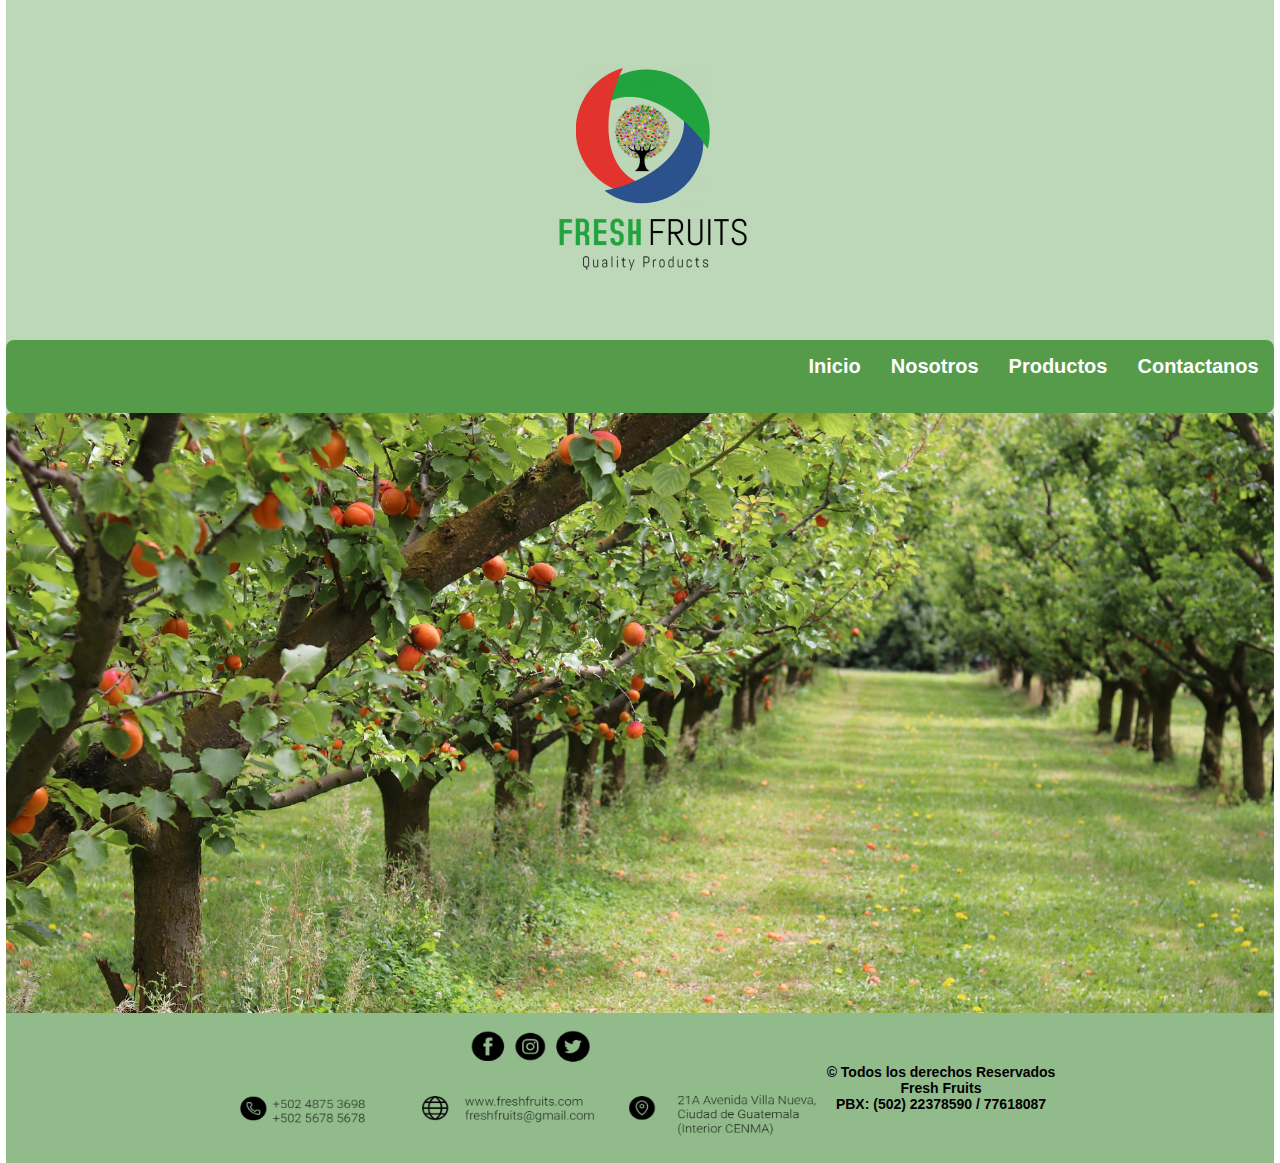
<file: index.html>
<!DOCTYPE html>
<html lang="en">
<head>
    <meta charset="UTF-8">
    <meta http-equiv="X-UA-Compatible" content="IE=edge">
    <meta name="viewport" content="width=device-width, initial-scale=1.0">
    <link rel="stylesheet" href="css/main.css">
    <title>Inicio</title>
</head>
<body>
    <div id="principal">
        <header>
            <img src="img/Copia de Fresh Fruits Restaurant Logo - Hecho con PosterMyWall.png" alt="" width="300" height="300" >
            
        </header>

        <nav>
            <ul>
                <li><a href="index.html">Inicio </a></li>
                <li><a href="nosotros.html">Nosotros </a></li>
                <li><a href="producto.html">Productos </a></li>
                <li><a href="contactanos.html">Contactanos </a></li>
            </ul>
        </nav>

        <main>
            
            <div class="slider">
                <ul>
                    <li><img src="img/fondo1.jpg" alt="" ></li>
                    <li><img src="img/fondo2.jpg" alt="" ></li>
                    <li><img src="img/fondo3.jpg" alt="" ></li>
                    <li><img src="img/fondo4.jpg" alt="" ></li>
                </ul>
            </div> 

        </main>

        <footer>
             
             <div>
                <ul>
                    <li><img src="img/redes fruits3.jpg" alt="" width="600" height="125"></li>
                </ul>
            </div>
            
            <ul>
                <li>&copy; Todos los derechos Reservados</li>
                <li>Fresh Fruits</li>
                <li>PBX: (502) 22378590 / 77618087</li>
             
             </ul>

        </footer>
    </div>  
</body>
</html>
</file>
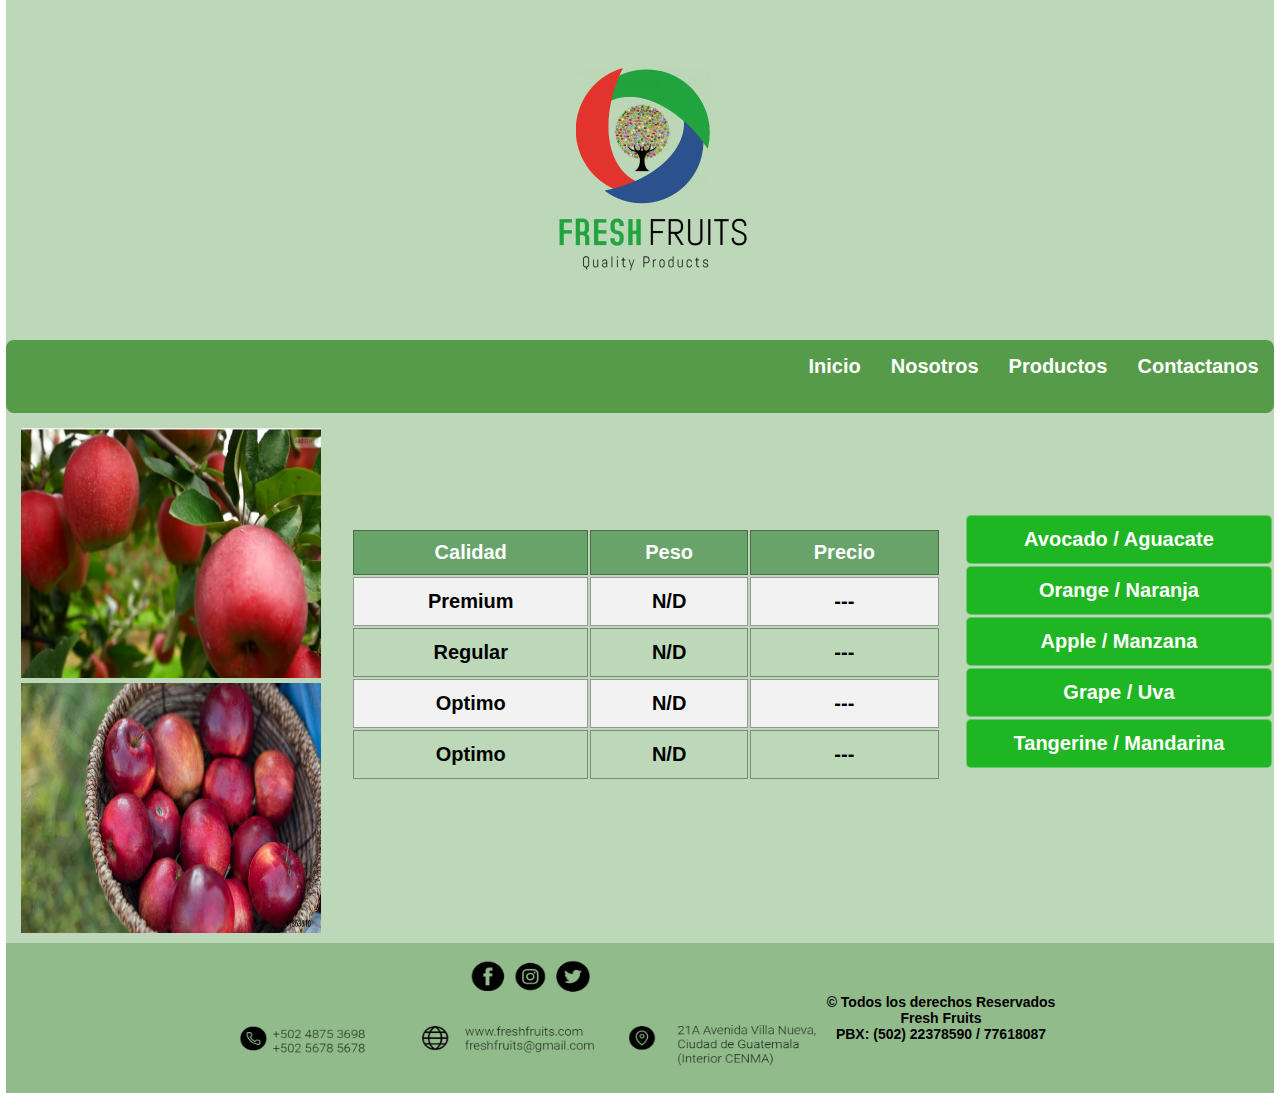
<file: apple.html>
<!DOCTYPE html>
<html lang="en">
<head>
    <meta charset="UTF-8">
    <meta http-equiv="X-UA-Compatible" content="IE=edge">
    <meta name="viewport" content="width=device-width, initial-scale=1.0">
    <link rel="stylesheet" href="css/apple.css">
    <title>apple</title>
</head>
<body>
    <div id="principal">
        <header>
            <img src="img/Copia de Fresh Fruits Restaurant Logo - Hecho con PosterMyWall.png" alt="" width="300" height="300" >
            
        </header>

        <nav>
            <ul>
                <li><a href="index.html">Inicio</a> </li>
                <li><a href="nosotros.html">Nosotros</a> </li>
                <li><a href="producto.html">Productos</a> </li>
                <li><a href="contactanos.html">Contactanos</a> </li>
            </ul>
        </nav>

        <main>
            <section>
                <div>
                    <ul>
                        <li><img src="img/manzana1.jpg" alt="" width="300" height="250"></li>
                        <li><img src="img/manzana2.jpg" alt="" width="300" height="250"></li>
                    </ul>
                </div> 
            
                <div>
                    <table>
                        <tr>
                            <th>Calidad</th>
                            <th>Peso</th>
                            <th>Precio</th>
                        </tr>
                        <tr>
                            <td>Premium</td>
                            <td>N/D</td>
                            <td>---</td>
                        </tr>
                        <tr>
                            <td>Regular</td>
                            <td>N/D</td>
                            <td>---</td>
                        </tr>

                        <tr>
                            <td>Optimo</td>
                            <td>N/D</td>
                            <td>---</td>
                        </tr>

                        <tr>
                            <td>Optimo</td>
                            <td>N/D</td>
                            <td>---</td>
                        </tr>
                    </table> 
                </div>

            </section>
            
            <aside>

                <table>
                    <tr>
                        <th><a href="avocado.html"> avocado / aguacate </a></th>
                    </tr>
                    <tr>
                        <th><a href="orange.html"> orange / naranja </a></th>
                    </tr>
                    <tr>
                        <th><a href="apple.html"> apple / manzana </a></th>
                    </tr>
                    <tr>
                        <th><a href="grape.html"> grape / uva </a></th>
                    </tr>
                    <tr>
                        <th><a href="tangerine.html"> tangerine / mandarina </a></th>
                    </tr>
                </table> 
                
            </aside>
        </main>

        <footer>
             
             <div>
                <ul>
                    <li><img src="img/redes fruits3.jpg" alt="" width="600" height="125"></li>
                </ul>
            </div>
            
            <ul>
                <li>&copy; Todos los derechos Reservados</li>
                <li>Fresh Fruits</li>
                <li>PBX: (502) 22378590 / 77618087</li>
             
             </ul>

        </footer>
    </div>  
</body>
</html>
</file>
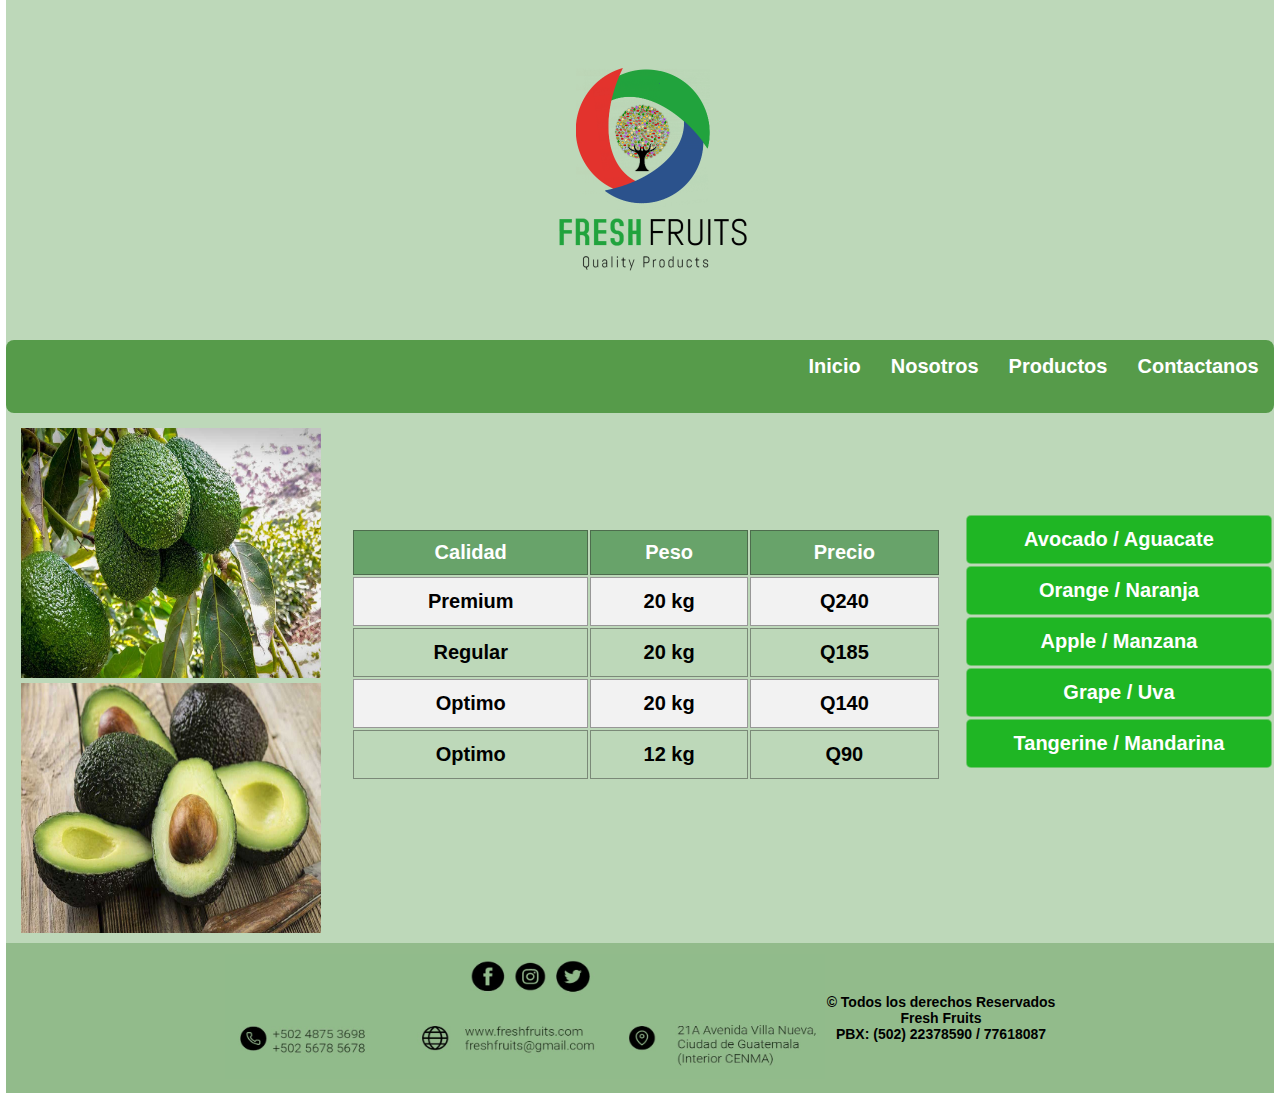
<file: avocado.html>
<!DOCTYPE html>
<html lang="en">
<head>
    <meta charset="UTF-8">
    <meta http-equiv="X-UA-Compatible" content="IE=edge">
    <meta name="viewport" content="width=device-width, initial-scale=1.0">
    <link rel="stylesheet" href="css/avocado.css">
    <title>avocado</title>
</head>
<body>
    <div id="principal">
        <header>
            <img src="img/Copia de Fresh Fruits Restaurant Logo - Hecho con PosterMyWall.png" alt="" width="300" height="300" >
            
        </header>

        <nav>
            <ul>
                <li><a href="index.html">Inicio</a> </li>
                <li><a href="nosotros.html">Nosotros</a> </li>
                <li><a href="producto.html">Productos</a> </li>
                <li><a href="contactanos.html">Contactanos</a> </li>
            </ul>
        </nav>

        <main>
            <section>
                <div>
                    <ul>
                        <li><img src="img/aguacate2.jpg" alt="" width="300" height="250"></li>
                        <li><img src="img/aguacate (1).jpg" alt="" width="300" height="250"></li>
                    </ul>
                </div> 
            
                <div>
                    <table>
                        <tr>
                            <th>Calidad</th>
                            <th>Peso</th>
                            <th>Precio</th>
                        </tr>
                        <tr>
                            <td>Premium</td>
                            <td>20 kg</td>
                            <td>Q240</td>
                        </tr>
                        <tr>
                            <td>Regular</td>
                            <td>20 kg</td>
                            <td>Q185</td>
                        </tr>

                        <tr>
                            <td>Optimo</td>
                            <td>20 kg</td>
                            <td>Q140</td>
                        </tr>

                        <tr>
                            <td>Optimo</td>
                            <td>12 kg</td>
                            <td>Q90</td>
                        </tr>
                    </table> 
                </div>

            </section>
            
            <aside>

                <table>
                    <tr>
                        <th><a href="avocado.html"> avocado / aguacate </a></th>
                    </tr>
                    <tr>
                        <th><a href="orange.html"> orange / naranja </a></th>
                    </tr>
                    <tr>
                        <th><a href="apple.html"> apple / manzana </a></th>
                    </tr>
                    <tr>
                        <th><a href="grape.html"> grape / uva </a></th>
                    </tr>
                    <tr>
                        <th><a href="tangerine.html"> tangerine / mandarina </a></th>
                    </tr>
                </table> 
                
            </aside>
        </main>

        <footer>
             
             <div>
                <ul>
                    <li><img src="img/redes fruits3.jpg" alt="" width="600" height="125"></li>
                </ul>
            </div>
            
            <ul>
                <li>&copy; Todos los derechos Reservados</li>
                <li>Fresh Fruits</li>
                <li>PBX: (502) 22378590 / 77618087</li>
             
             </ul>

        </footer>
    </div>  
</body>
</html>
</file>
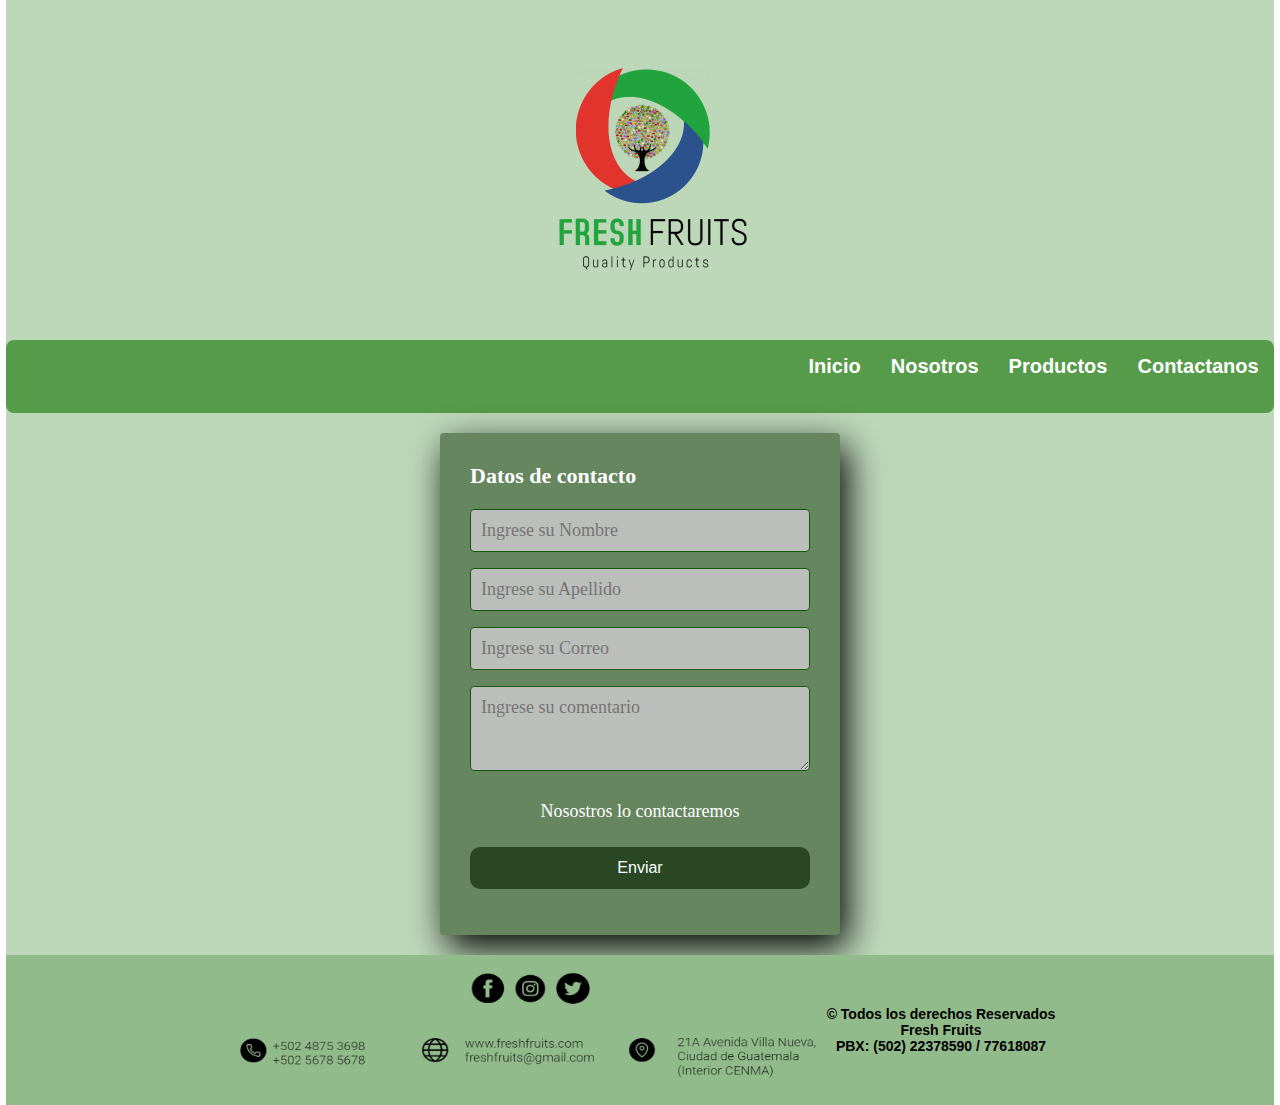
<file: contactanos.html>
<!DOCTYPE html>
<html lang="en">
<head>
    <meta charset="UTF-8">
    <meta http-equiv="X-UA-Compatible" content="IE=edge">
    <meta name="viewport" content="width=device-width, initial-scale=1.0">
    <link rel="stylesheet" href="css/contactanos.css">
    <title>Contactanos</title>
</head>
<body>
    <div id="principal">
        <header>
            <img src="img/Copia de Fresh Fruits Restaurant Logo - Hecho con PosterMyWall.png" alt="" width="300" height="300" >
            
        </header>

        <nav>
            <ul>
                <li><a href="index.html">Inicio</a> </li>
                <li><a href="nosotros.html">Nosotros</a> </li>
                <li><a href="producto.html">Productos</a> </li>
                <li><a href="contactanos.html">Contactanos</a> </li>
            </ul>
        </nav>

        <main>

           
            <section>

                <form class="form-contacto" action="">
                
                    <h4>Datos de contacto</h4>
                    <input class="controls" type="text" name="nombres" id="nombres" placeholder="Ingrese su Nombre">
                    <input class="controls" type="text" name="apellidos" id="apellidos" placeholder="Ingrese su Apellido">
                    <input class="controls" type="email" name="correo" id="correo" placeholder="Ingrese su Correo">
                    <textarea class="controls" type="text" name="comentario" id="comentario" cols="30" rows="3" placeholder="Ingrese su comentario"></textarea>
                    <p>Nosostros lo contactaremos</p>
                    <input class="botons" type="submit" value="Enviar" >
                
                </form>        
            
            
            </section>
          

        </main>

        <footer>
             
             <div>
                <ul>
                    <li><img src="img/redes fruits3.jpg" alt="" width="600" height="125"></li>
                </ul>
            </div>
            
            <ul>
                <li>&copy; Todos los derechos Reservados</li>
                <li>Fresh Fruits</li>
                <li>PBX: (502) 22378590 / 77618087</li>
             
             </ul>

        </footer>
    </div>  
</body>
</html>
</file>
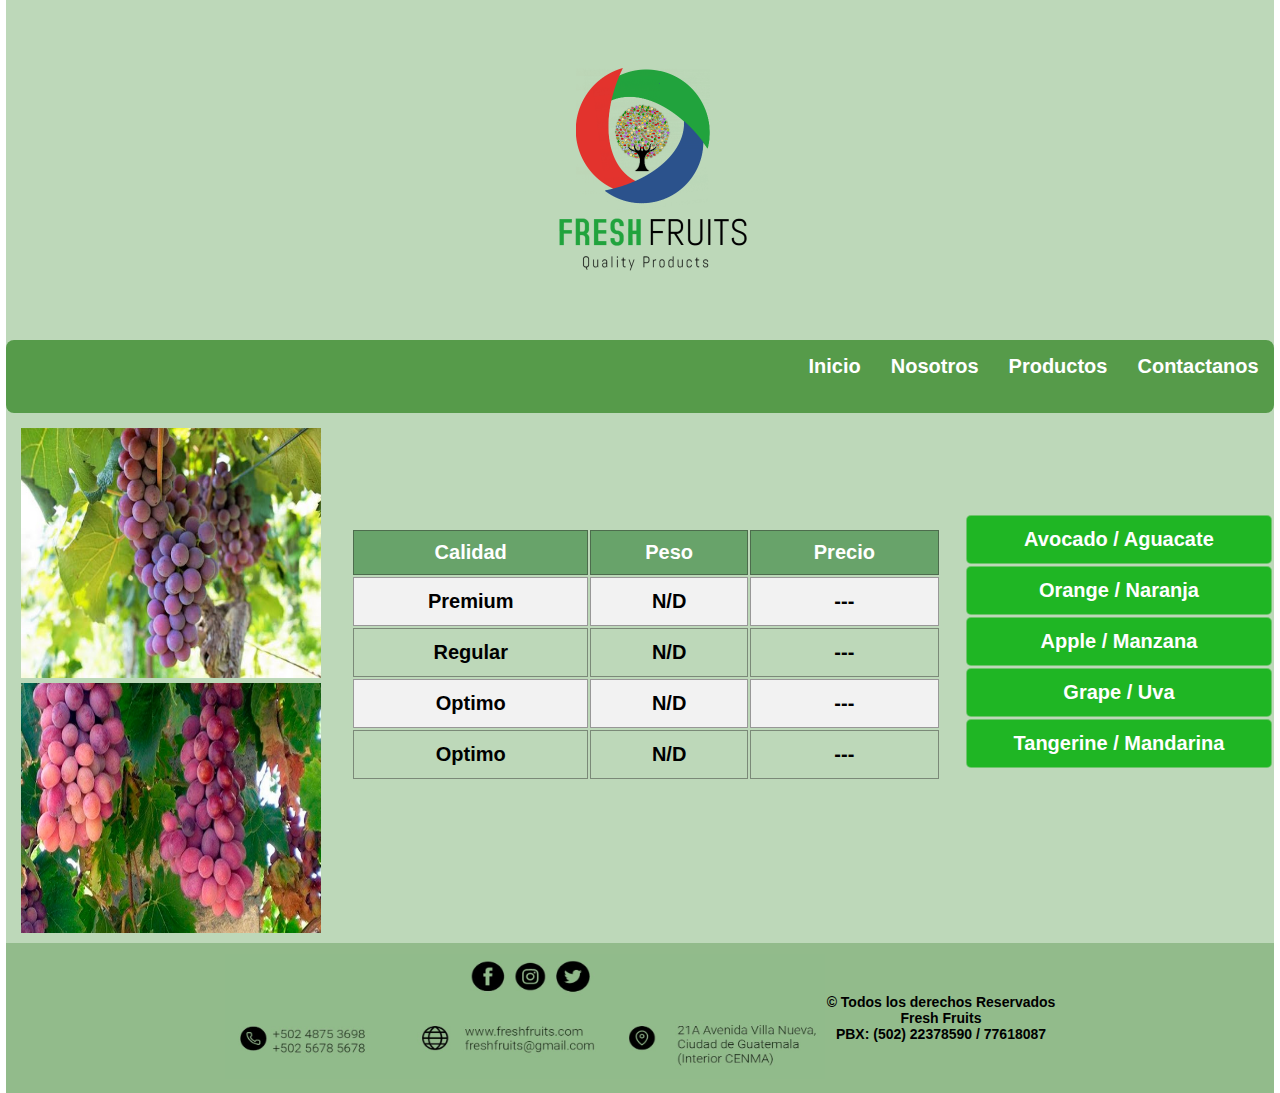
<file: grape.html>
<!DOCTYPE html>
<html lang="en">
<head>
    <meta charset="UTF-8">
    <meta http-equiv="X-UA-Compatible" content="IE=edge">
    <meta name="viewport" content="width=device-width, initial-scale=1.0">
    <link rel="stylesheet" href="css/grape.css">
    <title>grape</title>
</head>
<body>
    <div id="principal">
        <header>
            <img src="img/Copia de Fresh Fruits Restaurant Logo - Hecho con PosterMyWall.png" alt="" width="300" height="300" >
            
        </header>

        <nav>
            <ul>
                <li><a href="index.html">Inicio</a> </li>
                <li><a href="nosotros.html">Nosotros</a> </li>
                <li><a href="producto.html">Productos</a> </li>
                <li><a href="contactanos.html">Contactanos</a> </li>
            </ul>
        </nav>

        <main>
            <section>
                <div>
                    <ul>
                        <li><img src="img/uvas1.jpg" alt="" width="300" height="250"></li>
                        <li><img src="img/uvas2.jpg" alt="" width="300" height="250"></li>
                    </ul>
                </div> 
            
                <div>
                    <table>
                        <tr>
                            <th>Calidad</th>
                            <th>Peso</th>
                            <th>Precio</th>
                        </tr>
                        <tr>
                            <td>Premium</td>
                            <td>N/D</td>
                            <td>---</td>
                        </tr>
                        <tr>
                            <td>Regular</td>
                            <td>N/D</td>
                            <td>---</td>
                        </tr>

                        <tr>
                            <td>Optimo</td>
                            <td>N/D</td>
                            <td>---</td>
                        </tr>

                        <tr>
                            <td>Optimo</td>
                            <td>N/D</td>
                            <td>---</td>
                        </tr>
                    </table> 
                </div>

            </section>
            
            <aside>

                <table>
                    <tr>
                        <th><a href="avocado.html"> avocado / aguacate </a></th>
                    </tr>
                    <tr>
                        <th><a href="orange.html"> orange / naranja </a></th>
                    </tr>
                    <tr>
                        <th><a href="apple.html"> apple / manzana </a></th>
                    </tr>
                    <tr>
                        <th><a href="grape.html"> grape / uva </a></th>
                    </tr>
                    <tr>
                        <th><a href="tangerine.html"> tangerine / mandarina </a></th>
                    </tr>
                </table> 
                
            </aside>
        </main>

        <footer>
             
             <div>
                <ul>
                    <li><img src="img/redes fruits3.jpg" alt="" width="600" height="125"></li>
                </ul>
            </div>
            
            <ul>
                <li>&copy; Todos los derechos Reservados</li>
                <li>Fresh Fruits</li>
                <li>PBX: (502) 22378590 / 77618087</li>
             
             </ul>

        </footer>
    </div>  
</body>
</html>
</file>
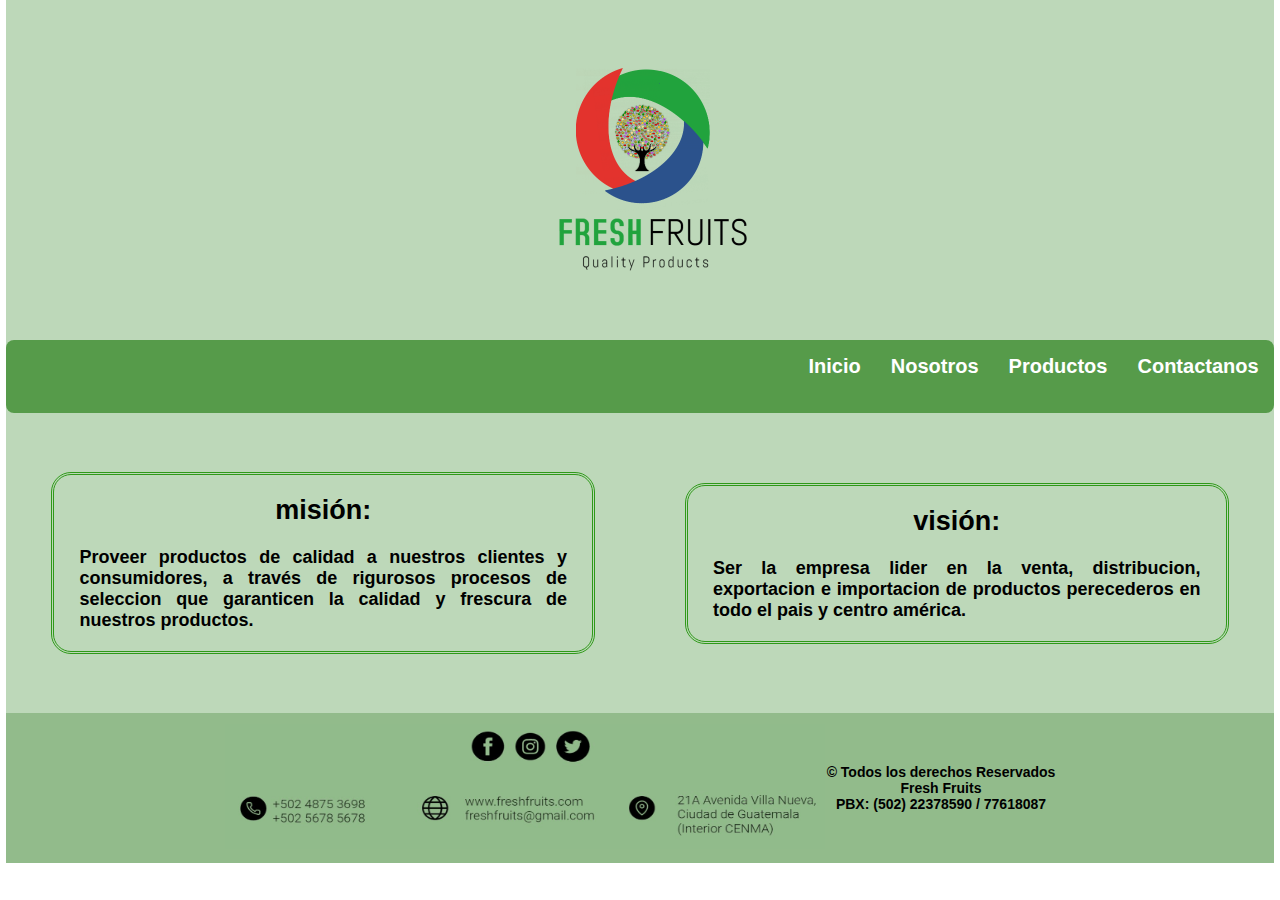
<file: nosotros.html>
<!DOCTYPE html>
<html lang="en">
<head>
    <meta charset="UTF-8">
    <meta http-equiv="X-UA-Compatible" content="IE=edge">
    <meta name="viewport" content="width=device-width, initial-scale=1.0">
    <link rel="stylesheet" href="css/nostros.css">
    <title>Nosotros</title>
</head>
<body>
    <div id="principal">
        <header>
            <img src="img/Copia de Fresh Fruits Restaurant Logo - Hecho con PosterMyWall.png" alt="" width="300" height="300" >
            
        </header>

        <nav>
            <ul>
                <li><a href="index.html">Inicio </a></li>
                <li><a href="nosotros.html">Nosotros </a></li>
                <li><a href="producto.html">Productos </a></li>
                <li><a href="contactanos.html">Contactanos </a></li>
            </ul>
        </nav>

        <main>
            
            <section>

                <div id="mision">
                    <h2>misión:</h2>
                    <br/>
                    <p>Proveer productos de calidad a nuestros 
                        clientes y consumidores, a través  de 
                        rigurosos procesos de seleccion que 
                        garanticen la   
                    calidad y frescura de nuestros productos.</p>
               </div>

            </section>

           
            <aside>

                <div id="vision">
                    <h2>visión:</h2>
                    <br/>
                    <p>Ser la empresa lider en la venta, 
                        distribucion, exportacion e importacion 
                        de productos perecederos en todo el pais 
                        y centro américa.

                    </p>
                </div>

            </aside>

            

        </main>

        <footer>
             
             <div>
                <ul>
                    <li><img src="img/redes fruits3.jpg" alt="" width="600" height="125"></li>
                </ul>
            </div>
            
            <ul>
                <li>&copy; Todos los derechos Reservados</li>
                <li>Fresh Fruits</li>
                <li>PBX: (502) 22378590 / 77618087</li>
             
             </ul>

        </footer>
    </div>  
</body>
</html>
</file>
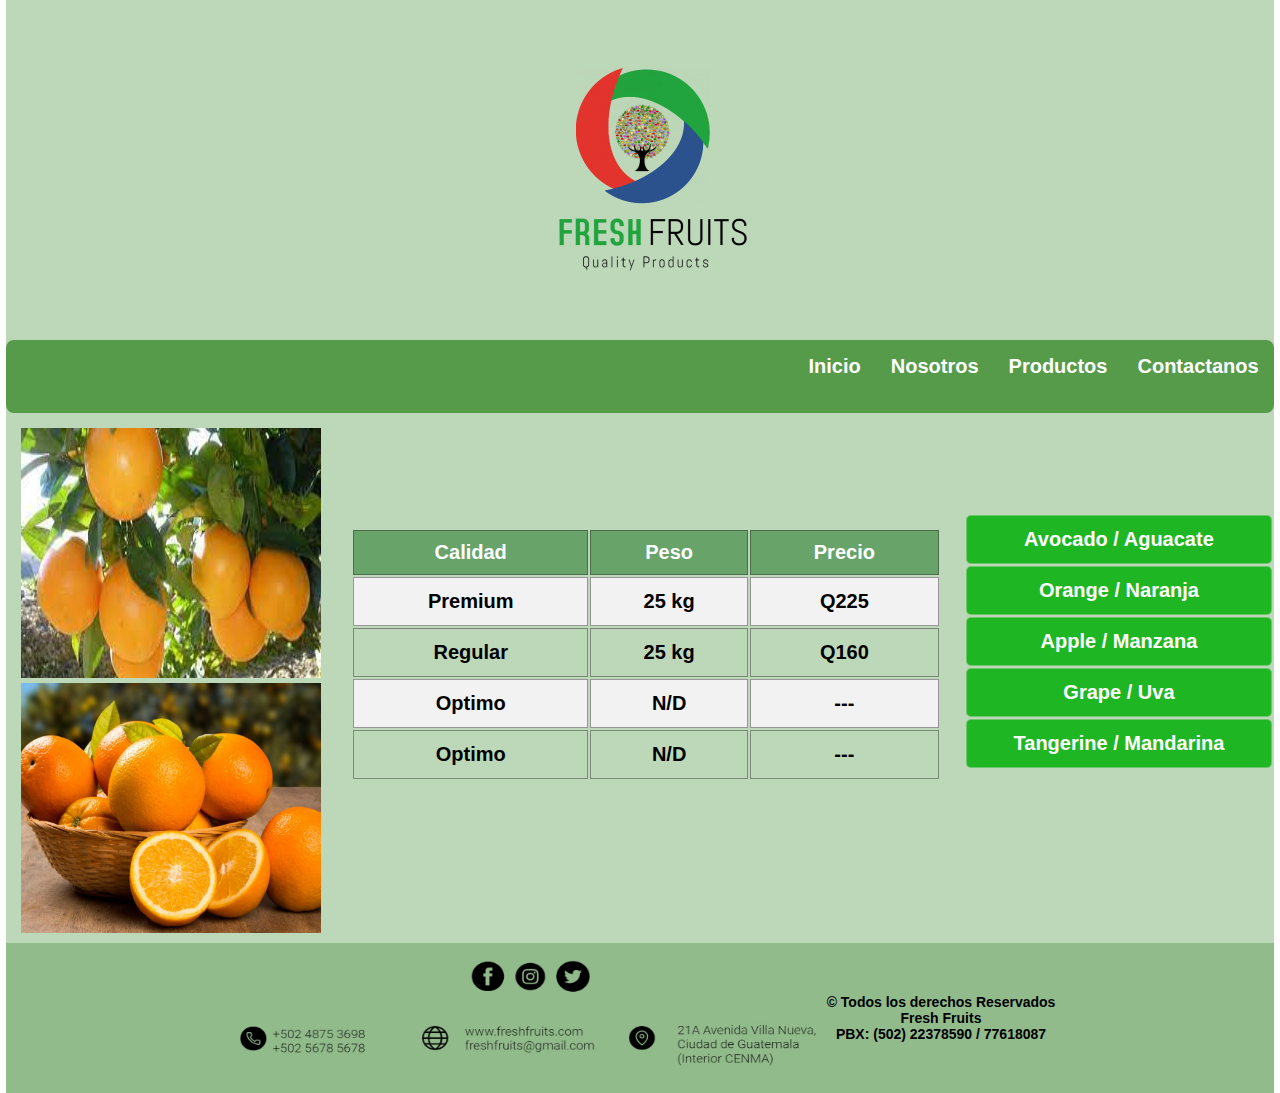
<file: orange.html>
<!DOCTYPE html>
<html lang="en">
<head>
    <meta charset="UTF-8">
    <meta http-equiv="X-UA-Compatible" content="IE=edge">
    <meta name="viewport" content="width=device-width, initial-scale=1.0">
    <link rel="stylesheet" href="css/orange.css">
    <title>orange</title>
</head>
<body>
    <div id="principal">
        <header>
            <img src="img/Copia de Fresh Fruits Restaurant Logo - Hecho con PosterMyWall.png" alt="" width="300" height="300" >
            
        </header>

        <nav>
            <ul>
                <li><a href="index.html">Inicio</a> </li>
                <li><a href="nosotros.html">Nosotros</a> </li>
                <li><a href="producto.html">Productos</a> </li>
                <li><a href="contactanos.html">Contactanos</a> </li>
            </ul>
        </nav>

        <main>
            <section>
                <div>
                    <ul>
                        <li><img src="img/naranjas1.jpg" alt="" width="300" height="250"></li>
                        <li><img src="img/naranjas2.jpg" alt="" width="300" height="250"></li>
                    </ul>
                </div> 
            
                <div>
                    <table>
                        <tr>
                            <th>Calidad</th>
                            <th>Peso</th>
                            <th>Precio</th>
                        </tr>
                        <tr>
                            <td>Premium</td>
                            <td>25 kg</td>
                            <td>Q225</td>
                        </tr>
                        <tr>
                            <td>Regular</td>
                            <td>25 kg</td>
                            <td>Q160</td>
                        </tr>

                        <tr>
                            <td>Optimo</td>
                            <td>N/D</td>
                            <td>---</td>
                        </tr>

                        <tr>
                            <td>Optimo</td>
                            <td>N/D</td>
                            <td>---</td>
                        </tr>
                    </table> 
                </div>

            </section>
            
            <aside>

                <table>
                    <tr>
                        <th><a href="avocado.html"> avocado / aguacate </a></th>
                    </tr>
                    <tr>
                        <th><a href="orange.html"> orange / naranja </a></th>
                    </tr>
                    <tr>
                        <th><a href="apple.html"> apple / manzana </a></th>
                    </tr>
                    <tr>
                        <th><a href="grape.html"> grape / uva </a></th>
                    </tr>
                    <tr>
                        <th><a href="tangerine.html"> tangerine / mandarina </a></th>
                    </tr>
                </table> 
                
            </aside>
        </main>

        <footer>
             
             <div>
                <ul>
                    <li><img src="img/redes fruits3.jpg" alt="" width="600" height="125"></li>
                </ul>
            </div>
            
            <ul>
                <li>&copy; Todos los derechos Reservados</li>
                <li>Fresh Fruits</li>
                <li>PBX: (502) 22378590 / 77618087</li>
             
             </ul>

        </footer>
    </div>  
</body>
</html>
</file>
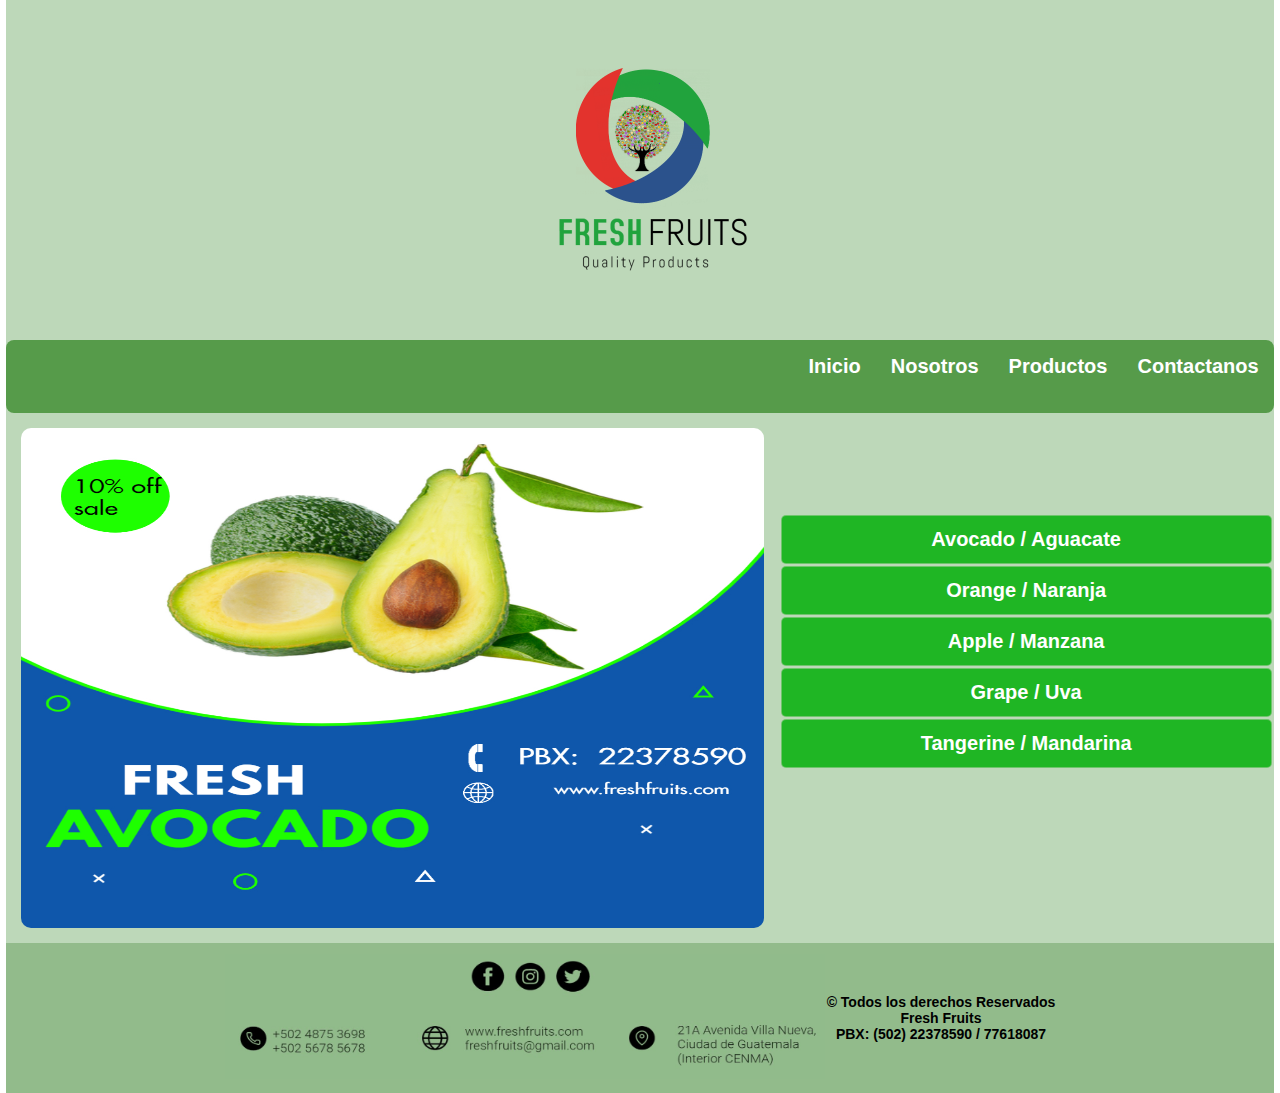
<file: producto.html>
<!DOCTYPE html>
<html lang="en">
<head>
    <meta charset="UTF-8">
    <meta http-equiv="X-UA-Compatible" content="IE=edge">
    <meta name="viewport" content="width=device-width, initial-scale=1.0">
    <link rel="stylesheet" href="css/producto.css">
    <title>Productos</title>
</head>
<body>
    <div id="principal">
        <header>
            <img src="img/Copia de Fresh Fruits Restaurant Logo - Hecho con PosterMyWall.png" alt="" width="300" height="300" >
            
        </header>

        <nav>
            <ul>
                <li><a href="index.html">Inicio</a> </li>
                <li><a href="nosotros.html">Nosotros</a> </li>
                <li><a href="producto.html">Productos</a> </li>
                <li><a href="contactanos.html">Contactanos</a> </li>
            </ul>
        </nav>

        <main>
            <section>
               <div class="slider">
                   <ul>
                       <li><img src="img/FRESH AVOCADO.jpg" alt="" width="600" height="500"></li>
                       <li><img src="img/FRESH ORANGE.jpg" alt="" width="600" height="500"></li>
                       <li><img src="img/FRESH APPLE.jpg" alt="" width="600" height="500"></li>
                       <li><img src="img/FRESH GRAPE.jpg" alt="" width="600" height="500"></li>
                   </ul>
               </div> 
               

            </section>
            
            <aside>

                <table>
                    <tr>
                        <th><a href="avocado.html"> avocado / aguacate </a></th>
                    </tr>
                    <tr>
                        <th><a href="orange.html"> orange / naranja </a></th>
                    </tr>
                    <tr>
                        <th><a href="apple.html"> apple / manzana </a></th>
                    </tr>
                    <tr>
                        <th><a href="grape.html"> grape / uva </a></th>
                    </tr>
                    <tr>
                        <th><a href="tangerine.html"> tangerine / mandarina </a></th>
                    </tr>
                </table> 
                
            </aside>
        </main>

        <footer>
             
             <div>
                <ul>
                    <li><img src="img/redes fruits3.jpg" alt="" width="600" height="125"></li>
                </ul>
            </div>
            
            <ul>
                <li>&copy; Todos los derechos Reservados</li>
                <li>Fresh Fruits</li>
                <li>PBX: (502) 22378590 / 77618087</li>
             
             </ul>

        </footer>
    </div>  
</body>
</html>
</file>
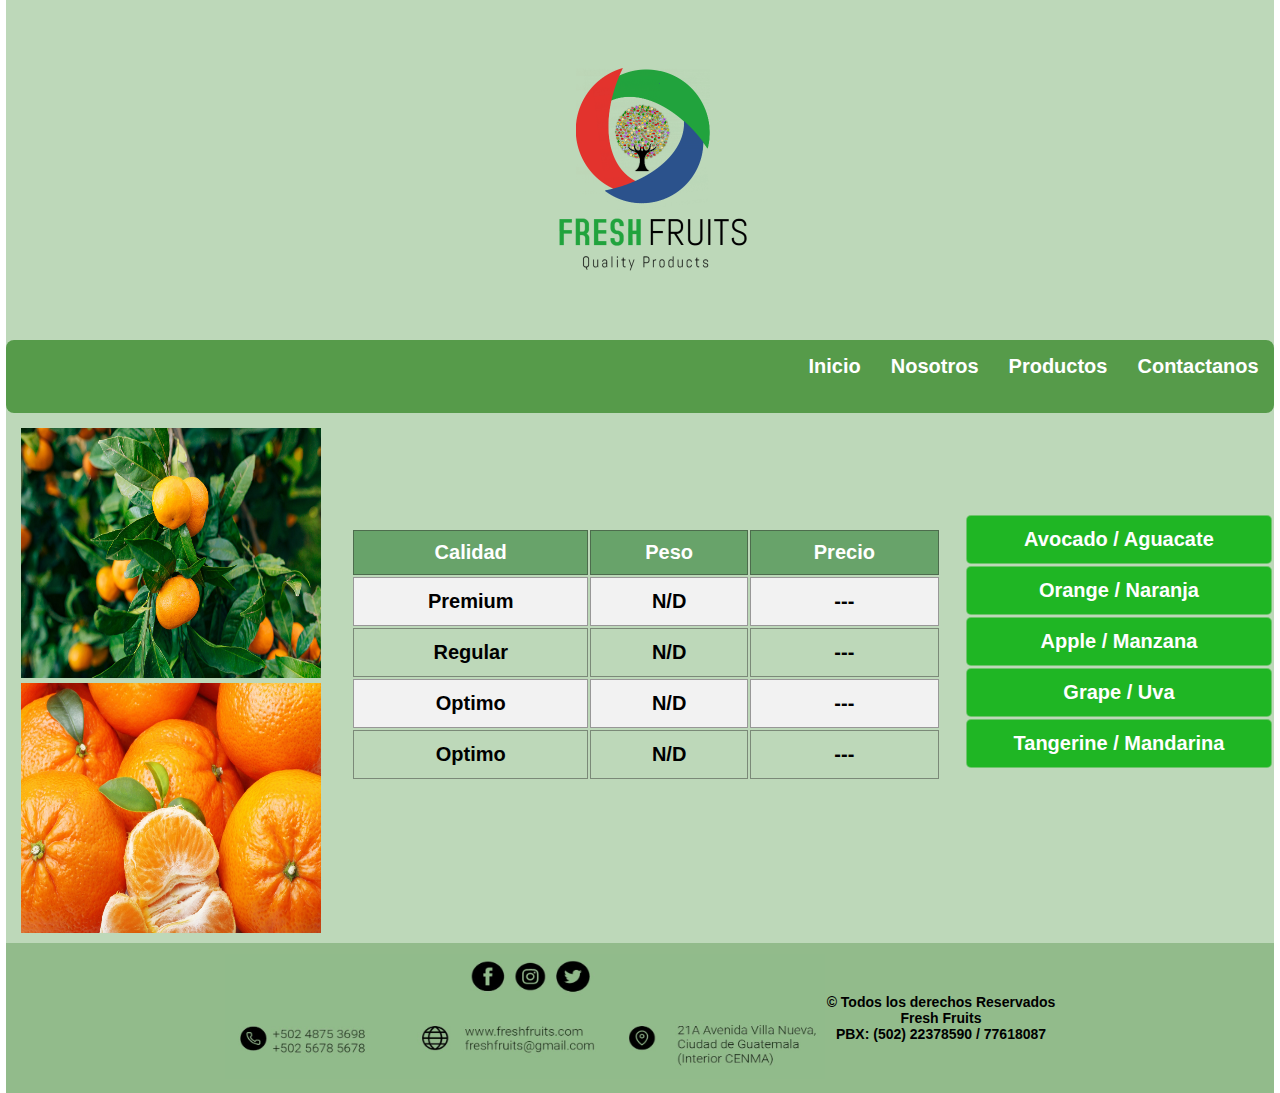
<file: tangerine.html>
<!DOCTYPE html>
<html lang="en">
<head>
    <meta charset="UTF-8">
    <meta http-equiv="X-UA-Compatible" content="IE=edge">
    <meta name="viewport" content="width=device-width, initial-scale=1.0">
    <link rel="stylesheet" href="css/tangerine.css">
    <title>tangerine</title>
</head>
<body>
    <div id="principal">
        <header>
            <img src="img/Copia de Fresh Fruits Restaurant Logo - Hecho con PosterMyWall.png" alt="" width="300" height="300" >
            
        </header>

        <nav>
            <ul>
                <li><a href="index.html">Inicio</a> </li>
                <li><a href="nosotros.html">Nosotros</a> </li>
                <li><a href="producto.html">Productos</a> </li>
                <li><a href="contactanos.html">Contactanos</a> </li>
            </ul>
        </nav>

        <main>
            <section>
                <div>
                    <ul>
                        <li><img src="img/mandarina1.jpg" alt="" width="300" height="250"></li>
                        <li><img src="img/mandarina2.jpg" alt="" width="300" height="250"></li>
                    </ul>
                </div> 
            
                <div>
                    <table>
                        <tr>
                            <th>Calidad</th>
                            <th>Peso</th>
                            <th>Precio</th>
                        </tr>
                        <tr>
                            <td>Premium</td>
                            <td>N/D</td>
                            <td>---</td>
                        </tr>
                        <tr>
                            <td>Regular</td>
                            <td>N/D</td>
                            <td>---</td>
                        </tr>

                        <tr>
                            <td>Optimo</td>
                            <td>N/D</td>
                            <td>---</td>
                        </tr>

                        <tr>
                            <td>Optimo</td>
                            <td>N/D</td>
                            <td>---</td>
                        </tr>
                    </table> 
                </div>

            </section>
            
            <aside>

                <table>
                    <tr>
                        <th><a href="avocado.html"> avocado / aguacate </a></th>
                    </tr>
                    <tr>
                        <th><a href="orange.html"> orange / naranja </a></th>
                    </tr>
                    <tr>
                        <th><a href="apple.html"> apple / manzana </a></th>
                    </tr>
                    <tr>
                        <th><a href="grape.html"> grape / uva </a></th>
                    </tr>
                    <tr>
                        <th><a href="tangerine.html"> tangerine / mandarina </a></th>
                    </tr>
                </table> 
                
            </aside>
        </main>

        <footer>
             
             <div>
                <ul>
                    <li><img src="img/redes fruits3.jpg" alt="" width="600" height="125"></li>
                </ul>
            </div>
            
            <ul>
                <li>&copy; Todos los derechos Reservados</li>
                <li>Fresh Fruits</li>
                <li>PBX: (502) 22378590 / 77618087</li>
             
             </ul>

        </footer>
    </div>  
</body>
</html>
</file>
<file: css/main.css>
* {
    margin: 0;
    padding: 0;
}

#principal {
    font-family: Arial, Helvetica, sans-serif;
    background-color: #bdd8b9;
    width: 99%;
    margin:auto;
    border-style:inset #569b4a;
}   

header {
    display: flex;
    flex-direction: column;
    align-items: center;
    justify-content:center;
    padding: 20px;
    font-size: 30px;
    font-weight: bold;
    font-family:'Lucida Sans', 'Lucida Sans Regular', 'Lucida Grande', 'Lucida Sans Unicode', Geneva, Verdana, sans-serif;
}


nav {
    font-size: 20px;
    font-family: Arial, Helvetica, sans-serif;
    background-color: #569b4a;
    border-radius: 8px;
}


ul {
    display: flex;
    flex-direction: row;
    justify-content:flex-end;
    list-style: none;
}


nav > ul >li {
    margin-bottom: 20px;
    padding: 15px;
}


a {
    color: white;
    text-decoration: none;
    text-transform: capitalize;
    font-weight: bold;
    font-size: 20px;

}

a:hover {
    margin: 5px;
    padding: 20px;
    color: white;
    background-color: #31552a;
    border-radius: 5px;
}



main {
    display: flex;
    flex-direction: row;
    width: 100%;
    height: 600px;
    font-size: 20px;
    font-weight: bold;overflow: hidden;
    font-family:Arial, Helvetica, sans-serif;
    color: black;
}

.slider {
    width: 100%;
    margin: auto;
    overflow: hidden;
}

.slider ul {
    display: flex;
    flex-direction: row;
    padding: 0;
    width: 400%;
    animation: cambio 20s infinite;
    animation-direction: alternate;
    animation-timing-function: linear;

}

.slider li {
    width: 100%;
    list-style: none;
}

.slider img {
    width: 100%;
    border-radius: 5px;
}

@keyframes cambio {
    0% {margin-left: 0%;}
    20% {margin-left: 0%;}

    25% {margin-left: -100%;}
    45% {margin-left: -100%;}

    50% {margin-left: -200%;}
    70% {margin-left: -200%;}

    75% {margin-left: -300%;}
    100% {margin-left: -300%;}
}


footer {
    background-color: #92bb8b;
    display: flex;
    flex-direction: row;
    align-items: center;
    justify-content:center;
    padding: 10px;
    font-size: 20px;
    font-weight: bold;
    font-family:'Lucida Sans', 'Lucida Sans Regular', 'Lucida Grande', 'Lucida Sans Unicode', Geneva, Verdana, sans-serif;
    color: black;
}


footer  ul {
    display: flex;
    flex-direction: column;
    align-items:center;
    justify-content:center;
    padding: 1px;
    font-size: 14px;
    font-weight: bold;
    font-family:'Lucida Sans', 'Lucida Sans Regular', 'Lucida Grande', 'Lucida Sans Unicode', Geneva, Verdana, sans-serif;
}
</file>
<file: css/apple.css>
* {
    margin: 0;
    padding: 0;
}

#principal {
    font-family: Arial, Helvetica, sans-serif;
    background-color: #bdd8b9;
    width: 99%;
    margin:auto;
    border-style:inset #569b4a;
}   

header {
    display: flex;
    flex-direction: column;
    align-items: center;
    justify-content:center;
    padding: 20px;
    font-size: 30px;
    font-weight: bold;
    font-family:'Lucida Sans', 'Lucida Sans Regular', 'Lucida Grande', 'Lucida Sans Unicode', Geneva, Verdana, sans-serif;
}


nav {
    font-size: 20px;
    font-family: Arial, Helvetica, sans-serif;
    background-color: #569b4a;
    border-radius: 8px;
}


ul {
    display: flex;
    flex-direction: row;
    justify-content:flex-end;
    list-style: none;
}


nav > ul >li {
    margin-bottom: 20px;
    padding: 15px;
}


nav a {
    color: white;
    text-decoration: none;
    text-transform: capitalize;
    font-weight: bold;
    font-size: 20px;

}

nav a:hover {
    margin: 5px;
    padding: 20px;
    color: white;
    background-color: #31552a;
    border-radius: 5px;
}



main {
    background-color: #bdd8b9;
    display: flex;
    flex-direction: row;
}

section {
    display: flex;
    flex-direction: row;
    width: 75%;
    height: 500px;
    padding: 15px;
    font-size: 20px;
    font-weight: bold;overflow: hidden;
    font-family:Arial, Helvetica, sans-serif;
    color: black;
}

section ul {
    display: flex;
    flex-direction: column;
}


section table {
    padding: 30px;
    padding-top: 100px;
    width: 200%;
   
}

section tr:nth-child(even) {
    background-color: #f2f2f2;
}

section table td {
    color: black;
    text-align: center;
    padding-left: 8px;
    padding-right: 8px;
    padding-top: 12px;
    padding-bottom: 12px;
    border: solid 1px rgba(46, 43, 43, 0.459);
 }
    

section table th {
    background-color: #68a36a;
    color: white;
    padding: 10px;
    border: solid 1px rgba(46, 43, 43, 0.459);
}




aside {
    width: 25%;
    height: 500px;
}


aside table {
    width: 100%;
    padding-top: 100px;
}


aside table th {
    background-color: #1fb624;
    color: white;
    text-align: center;
    padding-left: 8px;
    padding-right: 8px;
    padding-top: 12px;
    padding-bottom: 12px;
    border-radius: 5px;
    border: solid 1px rgba(208, 216, 193, 0.459);
}


aside th:hover {
    background: rgba(147, 221, 29, 0.767);
}


aside a {
    color: white;
    text-decoration: none;
    text-transform: capitalize;
    font-weight: bold;
    font-size: 20px;

}

aside a:hover { 
    color: black;
}


footer {
    background-color: #92bb8b;
    display: flex;
    flex-direction: row;
    align-items: center;
    justify-content:center;
    padding: 10px;
    font-size: 20px;
    font-weight: bold;
    font-family:'Lucida Sans', 'Lucida Sans Regular', 'Lucida Grande', 'Lucida Sans Unicode', Geneva, Verdana, sans-serif;
    color: black;
}


footer  ul {
    display: flex;
    flex-direction: column;
    align-items:center;
    justify-content:center;
    padding: 1px;
    font-size: 14px;
    font-weight: bold;
    font-family:'Lucida Sans', 'Lucida Sans Regular', 'Lucida Grande', 'Lucida Sans Unicode', Geneva, Verdana, sans-serif;
}
</file>
<file: css/avocado.css>
* {
    margin: 0;
    padding: 0;
}

#principal {
    font-family: Arial, Helvetica, sans-serif;
    background-color: #bdd8b9;
    width: 99%;
    margin:auto;
    border-style:inset #569b4a;
}   

header {
    display: flex;
    flex-direction: column;
    align-items: center;
    justify-content:center;
    padding: 20px;
    font-size: 30px;
    font-weight: bold;
    font-family:'Lucida Sans', 'Lucida Sans Regular', 'Lucida Grande', 'Lucida Sans Unicode', Geneva, Verdana, sans-serif;
}


nav {
    font-size: 20px;
    font-family: Arial, Helvetica, sans-serif;
    background-color: #569b4a;
    border-radius: 8px;
}


ul {
    display: flex;
    flex-direction: row;
    justify-content:flex-end;
    list-style: none;
}


nav > ul >li {
    margin-bottom: 20px;
    padding: 15px;
}


nav a {
    color: white;
    text-decoration: none;
    text-transform: capitalize;
    font-weight: bold;
    font-size: 20px;

}

nav a:hover {
    margin: 5px;
    padding: 20px;
    color: white;
    background-color: #31552a;
    border-radius: 5px;
}



main {
    background-color: #bdd8b9;
    display: flex;
    flex-direction: row;
}

section {
    display: flex;
    flex-direction: row;
    width: 75%;
    height: 500px;
    padding: 15px;
    font-size: 20px;
    font-weight: bold;overflow: hidden;
    font-family:Arial, Helvetica, sans-serif;
    color: black;
}

section ul {
    display: flex;
    flex-direction: column;
}


section table {
    padding: 30px;
    padding-top: 100px;
    width: 200%;
   
}

section tr:nth-child(even) {
    background-color: #f2f2f2;
}

section table td {
    color: black;
    text-align: center;
    padding-left: 8px;
    padding-right: 8px;
    padding-top: 12px;
    padding-bottom: 12px;
    border: solid 1px rgba(46, 43, 43, 0.459);
 }
    

section table th {
    background-color: #68a36a;
    color: white;
    padding: 10px;
    border: solid 1px rgba(46, 43, 43, 0.459);
}




aside {
    width: 25%;
    height: 500px;
}


aside table {
    width: 100%;
    padding-top: 100px;
}


aside table th {
    background-color: #1fb624;
    color: white;
    text-align: center;
    padding-left: 8px;
    padding-right: 8px;
    padding-top: 12px;
    padding-bottom: 12px;
    border-radius: 5px;
    border: solid 1px rgba(208, 216, 193, 0.459);
}


aside th:hover {
    background: rgba(147, 221, 29, 0.767);
}


aside a {
    color: white;
    text-decoration: none;
    text-transform: capitalize;
    font-weight: bold;
    font-size: 20px;

}

aside a:hover { 
    color: black;
}


footer {
    background-color: #92bb8b;
    display: flex;
    flex-direction: row;
    align-items: center;
    justify-content:center;
    padding: 10px;
    font-size: 20px;
    font-weight: bold;
    font-family:'Lucida Sans', 'Lucida Sans Regular', 'Lucida Grande', 'Lucida Sans Unicode', Geneva, Verdana, sans-serif;
    color: black;
}


footer  ul {
    display: flex;
    flex-direction: column;
    align-items:center;
    justify-content:center;
    padding: 1px;
    font-size: 14px;
    font-weight: bold;
    font-family:'Lucida Sans', 'Lucida Sans Regular', 'Lucida Grande', 'Lucida Sans Unicode', Geneva, Verdana, sans-serif;
}
</file>
<file: css/contactanos.css>
* {
    margin: 0;
    padding: 0;

    
    box-sizing: border-box;


}

#principal {
    font-family: Arial, Helvetica, sans-serif;
    background-color: #bdd8b9;
    width: 99%;
    margin:auto;
    border-style:inset #569b4a;
}   

header {
    display: flex;
    flex-direction: column;
    align-items: center;
    justify-content:center;
    padding: 20px;
    font-size: 30px;
    font-weight: bold;
    font-family:'Lucida Sans', 'Lucida Sans Regular', 'Lucida Grande', 'Lucida Sans Unicode', Geneva, Verdana, sans-serif;
}


nav {
    font-size: 20px;
    font-family: Arial, Helvetica, sans-serif;
    background-color: #569b4a;
    border-radius: 8px;
}


ul {
    display: flex;
    flex-direction: row;
    justify-content:flex-end;
    list-style: none;
}


nav > ul >li {
    margin-bottom: 20px;
    padding: 15px;
}


nav a {
    color: white;
    text-decoration: none;
    text-transform: capitalize;
    font-weight: bold;
    font-size: 20px;

}

nav a:hover {
    margin: 5px;
    padding: 20px;
    color: white;
    background-color: #31552a;
    border-radius: 5px;
}



main {
    background-color: #bdd8b9;
}




.form-contacto {
    width: 400px;
    background: #668660;
    padding: 30px;
    margin: auto;
    margin-top: 20px;
    margin-bottom: 20px;
    border-radius: 4px;
    font-family: 'calibri';
    color: white;
    box-shadow: 7px 13px 37px #000;
  }
  
  .form-contacto h4 {
    font-size: 22px;
    margin-bottom: 20px;
  }
  
  .controls {
    width: 100%;
    background: #bbbeba;
    padding: 10px;
    border-radius: 4px;
    margin-bottom: 16px;
    border: 1px solid #15580c;
    font-family: 'calibri';
    font-size: 18px;
    color: black;
  }
  
  .form-contacto p {
    height: 40px;
    text-align: center;
    font-size: 18px;
    line-height: 40px;
  }
  
  .form-contacto a {
    color: white;
    text-decoration: none;
  }
  
  .form-contacto a:hover {
    color: white;
    text-decoration: underline;
  }
  
  .form-contacto .botons {
    width: 100%;
    background: #294723;
    border: none;
    border-radius: 10px;
    padding: 12px;
    color: white;
    margin: 16px 0;
    font-size: 16px;
  }


  
footer {
    background-color: #92bb8b;
    display: flex;
    flex-direction: row;
    align-items: center;
    justify-content:center;
    padding: 10px;
    font-size: 20px;
    font-weight: bold;
    font-family:'Lucida Sans', 'Lucida Sans Regular', 'Lucida Grande', 'Lucida Sans Unicode', Geneva, Verdana, sans-serif;
    color: black;
}


footer  ul {
    display: flex;
    flex-direction: column;
    align-items:center;
    justify-content:center;
    padding: 1px;
    font-size: 14px;
    font-weight: bold;
    font-family:'Lucida Sans', 'Lucida Sans Regular', 'Lucida Grande', 'Lucida Sans Unicode', Geneva, Verdana, sans-serif;
}
</file>
<file: css/grape.css>
* {
    margin: 0;
    padding: 0;
}

#principal {
    font-family: Arial, Helvetica, sans-serif;
    background-color: #bdd8b9;
    width: 99%;
    margin:auto;
    border-style:inset #569b4a;
}   

header {
    display: flex;
    flex-direction: column;
    align-items: center;
    justify-content:center;
    padding: 20px;
    font-size: 30px;
    font-weight: bold;
    font-family:'Lucida Sans', 'Lucida Sans Regular', 'Lucida Grande', 'Lucida Sans Unicode', Geneva, Verdana, sans-serif;
}


nav {
    font-size: 20px;
    font-family: Arial, Helvetica, sans-serif;
    background-color: #569b4a;
    border-radius: 8px;
}


ul {
    display: flex;
    flex-direction: row;
    justify-content:flex-end;
    list-style: none;
}


nav > ul >li {
    margin-bottom: 20px;
    padding: 15px;
}


nav a {
    color: white;
    text-decoration: none;
    text-transform: capitalize;
    font-weight: bold;
    font-size: 20px;

}

nav a:hover {
    margin: 5px;
    padding: 20px;
    color: white;
    background-color: #31552a;
    border-radius: 5px;
}



main {
    background-color: #bdd8b9;
    display: flex;
    flex-direction: row;
}

section {
    display: flex;
    flex-direction: row;
    width: 75%;
    height: 500px;
    padding: 15px;
    font-size: 20px;
    font-weight: bold;overflow: hidden;
    font-family:Arial, Helvetica, sans-serif;
    color: black;
}

section ul {
    display: flex;
    flex-direction: column;
}


section table {
    padding: 30px;
    padding-top: 100px;
    width: 200%;
   
}

section tr:nth-child(even) {
    background-color: #f2f2f2;
}

section table td {
    color: black;
    text-align: center;
    padding-left: 8px;
    padding-right: 8px;
    padding-top: 12px;
    padding-bottom: 12px;
    border: solid 1px rgba(46, 43, 43, 0.459);
 }
    

section table th {
    background-color: #68a36a;
    color: white;
    padding: 10px;
    border: solid 1px rgba(46, 43, 43, 0.459);
}




aside {
    width: 25%;
    height: 500px;
}


aside table {
    width: 100%;
    padding-top: 100px;
}


aside table th {
    background-color: #1fb624;
    color: white;
    text-align: center;
    padding-left: 8px;
    padding-right: 8px;
    padding-top: 12px;
    padding-bottom: 12px;
    border-radius: 5px;
    border: solid 1px rgba(208, 216, 193, 0.459);
}


aside th:hover {
    background: rgba(147, 221, 29, 0.767);
}


aside a {
    color: white;
    text-decoration: none;
    text-transform: capitalize;
    font-weight: bold;
    font-size: 20px;

}

aside a:hover { 
    color: black;
}


footer {
    background-color: #92bb8b;
    display: flex;
    flex-direction: row;
    align-items: center;
    justify-content:center;
    padding: 10px;
    font-size: 20px;
    font-weight: bold;
    font-family:'Lucida Sans', 'Lucida Sans Regular', 'Lucida Grande', 'Lucida Sans Unicode', Geneva, Verdana, sans-serif;
    color: black;
}


footer  ul {
    display: flex;
    flex-direction: column;
    align-items:center;
    justify-content:center;
    padding: 1px;
    font-size: 14px;
    font-weight: bold;
    font-family:'Lucida Sans', 'Lucida Sans Regular', 'Lucida Grande', 'Lucida Sans Unicode', Geneva, Verdana, sans-serif;
}
</file>
<file: css/nostros.css>
* {
    margin: 0;
    padding: 0;
}

#principal {
    font-family: Arial, Helvetica, sans-serif;
    background-color: #bdd8b9;
    width: 99%;
    margin:auto;
    border-style:inset #569b4a;
}   

header {
    display: flex;
    flex-direction: column;
    align-items: center;
    justify-content:center;
    padding: 20px;
    font-size: 30px;
    font-weight: bold;
    font-family:'Lucida Sans', 'Lucida Sans Regular', 'Lucida Grande', 'Lucida Sans Unicode', Geneva, Verdana, sans-serif;
}

nav {
    font-size: 20px;
    font-family: Arial, Helvetica, sans-serif;
    background-color: #569b4a;
    border-radius: 8px;
}

ul {
    display: flex;
    flex-direction: row;
    justify-content:flex-end;
    list-style: none;
}


nav > ul >li {
    margin-bottom: 20px;
    padding: 15px;
}


a {
    color: white;
    text-decoration: none;
    text-transform: capitalize;
    font-weight: bold;
    font-size: 20px;

}

a:hover {
    margin: 5px;
    padding: 20px;
    color: white;
    background-color: #31552a;
    border-radius: 5px;
}



main {
    width: 100%;
    height: 300px;
    font-size: 20px;
    font-weight: bold;
    font-family:Arial, Helvetica, sans-serif;
    display: flex;
    flex-direction: row;
    align-items: center;
    text-align:justify;
    color: black;
    
}

section {
    width: 50%;
    padding: 40px;
    
}

#mision {
    display: flex;
    flex-direction: column;
    align-items: center;
    padding: 20px;
    margin: 5px;
    font-size: 18px;
    font-weight: bold;
    font-family:Arial, Helvetica, sans-serif;
    color: black;
    border-style: double;
    border-radius: 20px;
    border-color: #2e9918;
    padding-left: 25px;
    padding-right: 25px;
}

aside {
    width: 50%;
    padding: 40px;
}

#vision {
    display: flex;
    flex-direction: column;
    align-items: center;
    padding: 20px;
    margin: 5px;
    font-size: 18px;
    font-weight: bold;
    font-family:Arial, Helvetica, sans-serif;
    color: black;
    border-style: double;
    border-radius: 20px;
    border-color: #2e9918;
    padding-left: 25px;
    padding-right: 25px;
}


footer {
    background-color: #92bb8b;
    display: flex;
    flex-direction: row;
    align-items: center;
    justify-content:center;
    padding: 10px;
    font-size: 20px;
    font-weight: bold;
    font-family:'Lucida Sans', 'Lucida Sans Regular', 'Lucida Grande', 'Lucida Sans Unicode', Geneva, Verdana, sans-serif;
    color: black;
}


footer  ul {
    display: flex;
    flex-direction: column;
    align-items:center;
    justify-content:center;
    padding: 1px;
    font-size: 14px;
    font-weight: bold;
    font-family:'Lucida Sans', 'Lucida Sans Regular', 'Lucida Grande', 'Lucida Sans Unicode', Geneva, Verdana, sans-serif;
}
</file>
<file: css/orange.css>
* {
    margin: 0;
    padding: 0;
}

#principal {
    font-family: Arial, Helvetica, sans-serif;
    background-color: #bdd8b9;
    width: 99%;
    margin:auto;
    border-style:inset #569b4a;
}   

header {
    display: flex;
    flex-direction: column;
    align-items: center;
    justify-content:center;
    padding: 20px;
    font-size: 30px;
    font-weight: bold;
    font-family:'Lucida Sans', 'Lucida Sans Regular', 'Lucida Grande', 'Lucida Sans Unicode', Geneva, Verdana, sans-serif;
}


nav {
    font-size: 20px;
    font-family: Arial, Helvetica, sans-serif;
    background-color: #569b4a;
    border-radius: 8px;
}


ul {
    display: flex;
    flex-direction: row;
    justify-content:flex-end;
    list-style: none;
}


nav > ul >li {
    margin-bottom: 20px;
    padding: 15px;
}


nav a {
    color: white;
    text-decoration: none;
    text-transform: capitalize;
    font-weight: bold;
    font-size: 20px;

}

nav a:hover {
    margin: 5px;
    padding: 20px;
    color: white;
    background-color: #31552a;
    border-radius: 5px;
}



main {
    background-color: #bdd8b9;
    display: flex;
    flex-direction: row;
}

section {
    display: flex;
    flex-direction: row;
    width: 75%;
    height: 500px;
    padding: 15px;
    font-size: 20px;
    font-weight: bold;overflow: hidden;
    font-family:Arial, Helvetica, sans-serif;
    color: black;
}

section ul {
    display: flex;
    flex-direction: column;
}


section table {
    padding: 30px;
    padding-top: 100px;
    width: 200%;
   
}

section tr:nth-child(even) {
    background-color: #f2f2f2;
}

section table td {
    color: black;
    text-align: center;
    padding-left: 8px;
    padding-right: 8px;
    padding-top: 12px;
    padding-bottom: 12px;
    border: solid 1px rgba(46, 43, 43, 0.459);
 }
    

section table th {
    background-color: #68a36a;
    color: white;
    padding: 10px;
    border: solid 1px rgba(46, 43, 43, 0.459);
}




aside {
    width: 25%;
    height: 500px;
}


aside table {
    width: 100%;
    padding-top: 100px;
}


aside table th {
    background-color: #1fb624;
    color: white;
    text-align: center;
    padding-left: 8px;
    padding-right: 8px;
    padding-top: 12px;
    padding-bottom: 12px;
    border-radius: 5px;
    border: solid 1px rgba(208, 216, 193, 0.459);
}


aside th:hover {
    background: rgba(147, 221, 29, 0.767);
}


aside a {
    color: white;
    text-decoration: none;
    text-transform: capitalize;
    font-weight: bold;
    font-size: 20px;

}

aside a:hover { 
    color: black;
}


footer {
    background-color: #92bb8b;
    display: flex;
    flex-direction: row;
    align-items: center;
    justify-content:center;
    padding: 10px;
    font-size: 20px;
    font-weight: bold;
    font-family:'Lucida Sans', 'Lucida Sans Regular', 'Lucida Grande', 'Lucida Sans Unicode', Geneva, Verdana, sans-serif;
    color: black;
}


footer  ul {
    display: flex;
    flex-direction: column;
    align-items:center;
    justify-content:center;
    padding: 1px;
    font-size: 14px;
    font-weight: bold;
    font-family:'Lucida Sans', 'Lucida Sans Regular', 'Lucida Grande', 'Lucida Sans Unicode', Geneva, Verdana, sans-serif;
}
</file>
<file: css/producto.css>
* {
    margin: 0;
    padding: 0;
}

#principal {
    font-family: Arial, Helvetica, sans-serif;
    background-color: #bdd8b9;
    width: 99%;
    margin:auto;
    border-style:inset #569b4a;
}   

header {
    display: flex;
    flex-direction: column;
    align-items: center;
    justify-content:center;
    padding: 20px;
    font-size: 30px;
    font-weight: bold;
    font-family:'Lucida Sans', 'Lucida Sans Regular', 'Lucida Grande', 'Lucida Sans Unicode', Geneva, Verdana, sans-serif;
}


nav {
    font-size: 20px;
    font-family: Arial, Helvetica, sans-serif;
    background-color: #569b4a;
    border-radius: 8px;
}


ul {
    display: flex;
    flex-direction: row;
    justify-content:flex-end;
    list-style: none;
}


nav > ul >li {
    margin-bottom: 20px;
    padding: 15px;
}


nav a {
    color: white;
    text-decoration: none;
    text-transform: capitalize;
    font-weight: bold;
    font-size: 20px;

}

nav a:hover {
    margin: 5px;
    padding: 20px;
    color: white;
    background-color: #31552a;
    border-radius: 5px;
}



main {
    background-color: #bdd8b9;
    display: flex;
    flex-direction: row;
}

section {
    width: 60%;
    height: 500px;
    padding: 15px;
    font-size: 20px;
    font-weight: bold;overflow: hidden;
    font-family:Arial, Helvetica, sans-serif;
    color: black;
}

.slider {
    width: 100%;
    margin: auto;
    overflow: hidden;
}

.slider ul {
    display: flex;
    padding: 0;
    width: 400%;
    animation: cambio 20s infinite;
    animation-direction: alternate;
    animation-timing-function: linear;

}

.slider li {
    width: 100%;
    list-style: none;
}

.slider img {
    width: 100%;
    border-radius: 10px;
}

@keyframes cambio {
    0% {margin-left: 0%;}
    20% {margin-left: 0%;}

    25% {margin-left: -100%;}
    45% {margin-left: -100%;}

    50% {margin-left: -200%;}
    70% {margin-left: -200%;}

    75% {margin-left: -300%;}
    100% {margin-left: -300%;}
}


aside {
    width: 40%;
    height: 500px;
}


aside table {
    width: 100%;
    padding-top: 100px;
}


table th {
    background-color: #1fb624;
    color: white;
    text-align: center;
    padding-left: 8px;
    padding-right: 8px;
    padding-top: 12px;
    padding-bottom: 12px;
    border-radius: 5px;
    border: solid 1px rgba(208, 216, 193, 0.459);
}


aside th:hover {
    background: rgba(147, 221, 29, 0.767);
}


aside a {
    color: white;
    text-decoration: none;
    text-transform: capitalize;
    font-weight: bold;
    font-size: 20px;

}

aside a:hover { 
    color: black;
}


footer {
    background-color: #92bb8b;
    display: flex;
    flex-direction: row;
    align-items: center;
    justify-content:center;
    padding: 10px;
    font-size: 20px;
    font-weight: bold;
    font-family:'Lucida Sans', 'Lucida Sans Regular', 'Lucida Grande', 'Lucida Sans Unicode', Geneva, Verdana, sans-serif;
    color: black;
}


footer  ul {
    display: flex;
    flex-direction: column;
    align-items:center;
    justify-content:center;
    padding: 1px;
    font-size: 14px;
    font-weight: bold;
    font-family:'Lucida Sans', 'Lucida Sans Regular', 'Lucida Grande', 'Lucida Sans Unicode', Geneva, Verdana, sans-serif;
}
</file>
<file: css/tangerine.css>
* {
    margin: 0;
    padding: 0;
}

#principal {
    font-family: Arial, Helvetica, sans-serif;
    background-color: #bdd8b9;
    width: 99%;
    margin:auto;
    border-style:inset #569b4a;
}   

header {
    display: flex;
    flex-direction: column;
    align-items: center;
    justify-content:center;
    padding: 20px;
    font-size: 30px;
    font-weight: bold;
    font-family:'Lucida Sans', 'Lucida Sans Regular', 'Lucida Grande', 'Lucida Sans Unicode', Geneva, Verdana, sans-serif;
}


nav {
    font-size: 20px;
    font-family: Arial, Helvetica, sans-serif;
    background-color: #569b4a;
    border-radius: 8px;
}


ul {
    display: flex;
    flex-direction: row;
    justify-content:flex-end;
    list-style: none;
}


nav > ul >li {
    margin-bottom: 20px;
    padding: 15px;
}


nav a {
    color: white;
    text-decoration: none;
    text-transform: capitalize;
    font-weight: bold;
    font-size: 20px;

}

nav a:hover {
    margin: 5px;
    padding: 20px;
    color: white;
    background-color: #31552a;
    border-radius: 5px;
}



main {
    background-color: #bdd8b9;
    display: flex;
    flex-direction: row;
}

section {
    display: flex;
    flex-direction: row;
    width: 75%;
    height: 500px;
    padding: 15px;
    font-size: 20px;
    font-weight: bold;overflow: hidden;
    font-family:Arial, Helvetica, sans-serif;
    color: black;
}

section ul {
    display: flex;
    flex-direction: column;
}


section table {
    padding: 30px;
    padding-top: 100px;
    width: 200%;
   
}

section tr:nth-child(even) {
    background-color: #f2f2f2;
}

section table td {
    color: black;
    text-align: center;
    padding-left: 8px;
    padding-right: 8px;
    padding-top: 12px;
    padding-bottom: 12px;
    border: solid 1px rgba(46, 43, 43, 0.459);
 }
    

section table th {
    background-color: #68a36a;
    color: white;
    padding: 10px;
    border: solid 1px rgba(46, 43, 43, 0.459);
}




aside {
    width: 25%;
    height: 500px;
}


aside table {
    width: 100%;
    padding-top: 100px;
}


aside table th {
    background-color: #1fb624;
    color: white;
    text-align: center;
    padding-left: 8px;
    padding-right: 8px;
    padding-top: 12px;
    padding-bottom: 12px;
    border-radius: 5px;
    border: solid 1px rgba(208, 216, 193, 0.459);
}


aside th:hover {
    background: rgba(147, 221, 29, 0.767);
}


aside a {
    color: white;
    text-decoration: none;
    text-transform: capitalize;
    font-weight: bold;
    font-size: 20px;

}

aside a:hover { 
    color: black;
}


footer {
    background-color: #92bb8b;
    display: flex;
    flex-direction: row;
    align-items: center;
    justify-content:center;
    padding: 10px;
    font-size: 20px;
    font-weight: bold;
    font-family:'Lucida Sans', 'Lucida Sans Regular', 'Lucida Grande', 'Lucida Sans Unicode', Geneva, Verdana, sans-serif;
    color: black;
}


footer  ul {
    display: flex;
    flex-direction: column;
    align-items:center;
    justify-content:center;
    padding: 1px;
    font-size: 14px;
    font-weight: bold;
    font-family:'Lucida Sans', 'Lucida Sans Regular', 'Lucida Grande', 'Lucida Sans Unicode', Geneva, Verdana, sans-serif;
}
</file>
